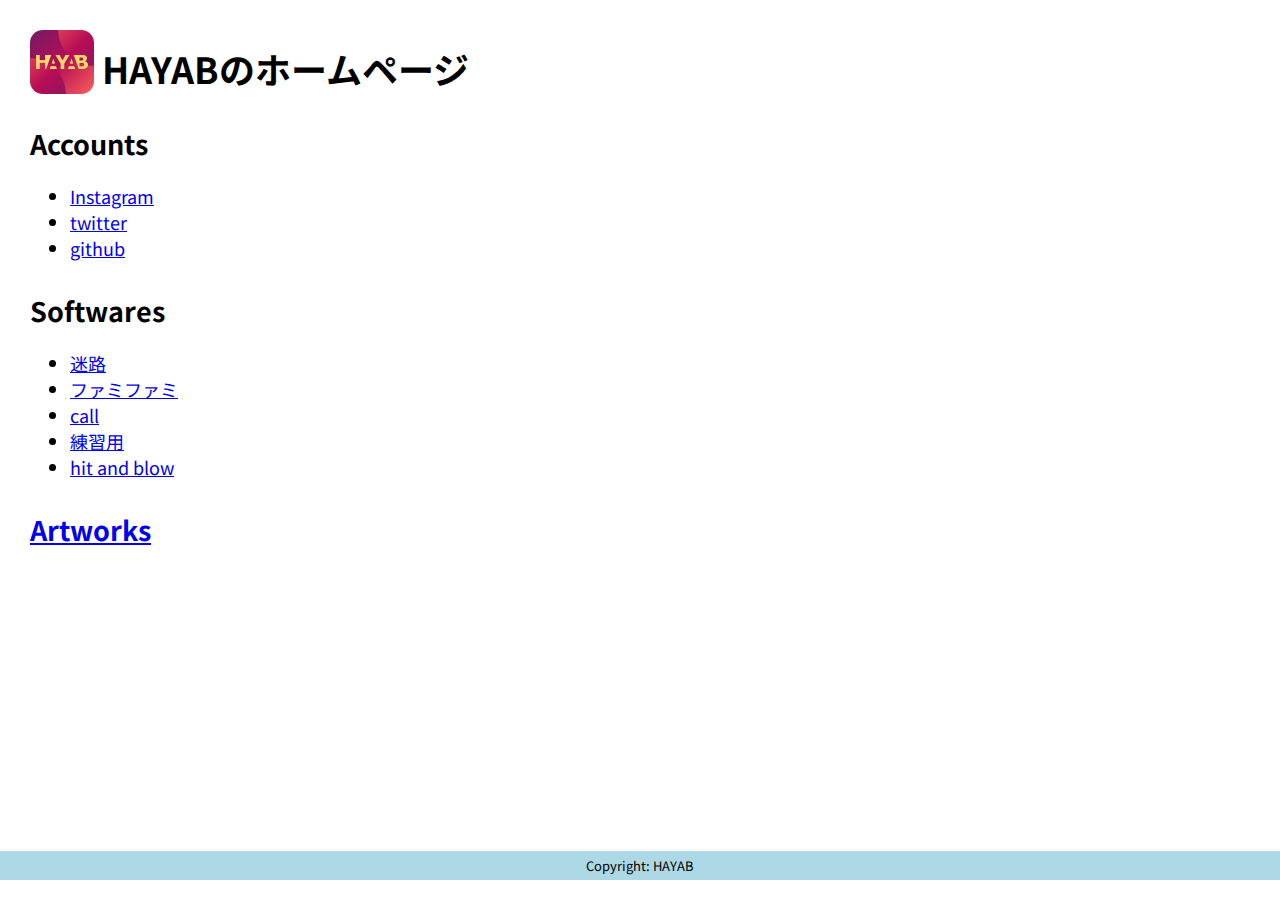
<file: index.html>
<!DOCTYPE html>
<html lang="ja">
<head>
    <meta charset="UTF-8">
    <meta name="viewport" content="width=device-width, initial-scale=1.0">
    <title>HAYAB homepage</title>
    <link rel="stylesheet" href="./style.css">
    <link rel="icon" href="./images/hayab2.ico">
    <link rel="preconnect" href="https://fonts.googleapis.com">
    <link rel="preconnect" href="https://fonts.gstatic.com" crossorigin>
    <link href="https://fonts.googleapis.com/css2?family=Noto+Sans+JP:wght@100..900&display=swap" rel="stylesheet">
    <style>
        h1 a{
            text-decoration: none;
            color:black;
            font-weight: 700;
        }
        body{
            font-size: large;
        }
    </style>
</head>
<body>
    <h1>
        <a href="./index.html">
            <img src="images/hayab2.ico" class="icon" alt="icon">
            HAYABのホームページ
        </a>
    </h1>
    <div id="profile">
    <h2>
        Accounts
    </h2>
    <ul>
        <li>
            <a href="https://www.instagram.com/hayab3/"target="_blank">Instagram</a>
        </li>
        <li>
            <a href="https://twitter.com/HAYAB62417078"target="_blank">twitter</a>
        </li>
        <li>
            <a href="https://github.com/hayab390"target="_blank">github</a>
        </li>
    </ul>
    <h2>
        Softwares
    </h2>
    <ul>
        <li>
            <a href="./haya's_first_web_page.html">迷路</a>
        </li>
        <li>
            <a href="./ファミファミ.html">ファミファミ</a>
        </li>
        <li>
            <a href="./call.html">call</a>
        </li>
        <li>
            <a href="./something.html">練習用</a>
        </li>
        <li>
            <a href="./hit_and_blow.html">hit and blow</a>
        </li>
    </ul>
    <h2>
        <a href="./artworks.html"target="_blank">Artworks</a>
    </h2>
    </div>
    <footer></footer>
</body>
</html>
</file>
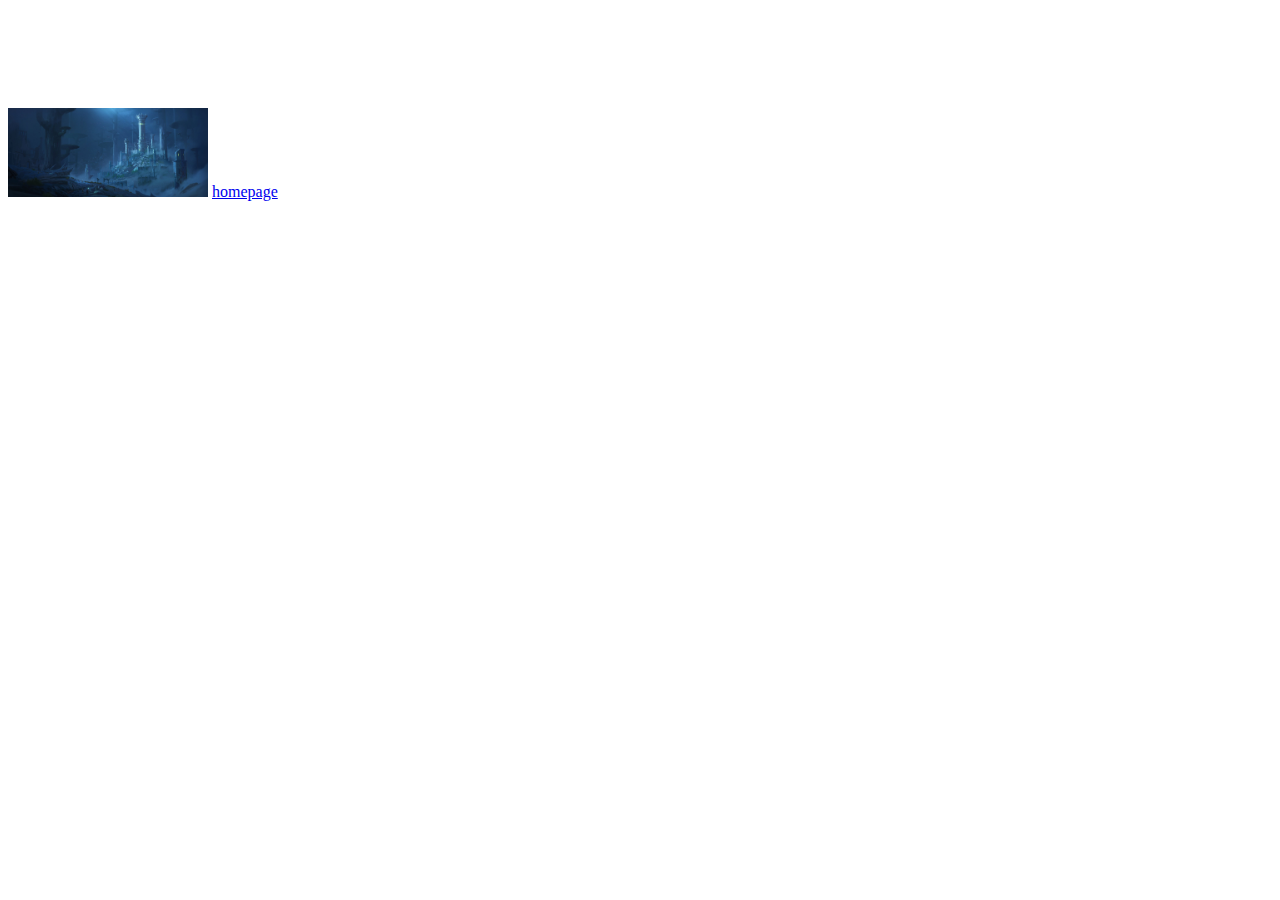
<file: aboutme.html>
<!DOCTYPE html>
<html lang="en">
<head>
    <meta charset="UTF-8">
    <meta http-equiv="X-UA-Compatible" content="IE=edge">
    <meta name="viewport" content="width=device-width, initial-scale=1.0">
    <title>About Me</title>

    <style>
        img {
            width: 200px;
            margin-top: 100px;
        }
    </style>
</head>
<body>
    <img src="images/cycle-circle-abyss-city.jpg">
    <a href="/haya's_first_web_page.html">homepage</a>
</body>
</html>
</file>
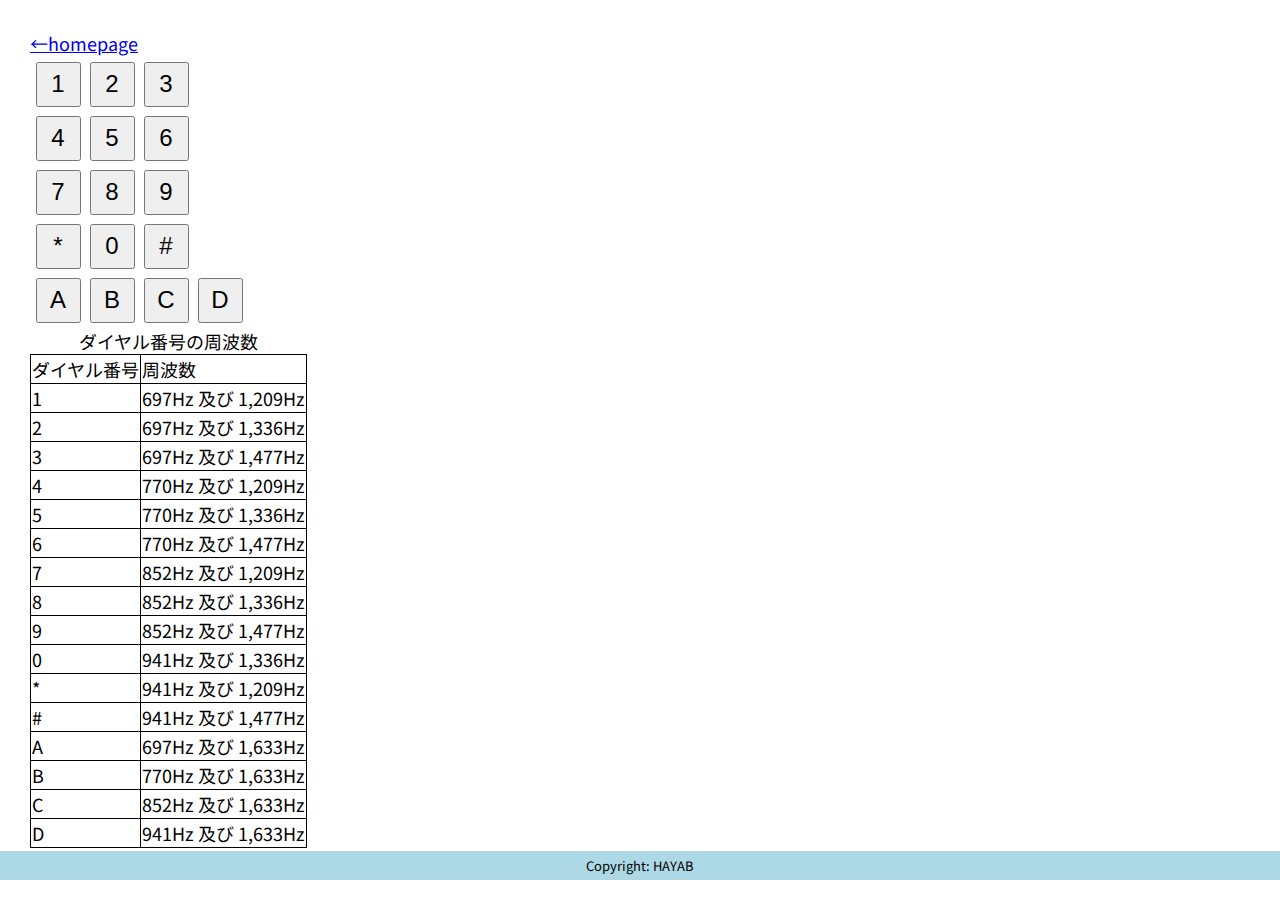
<file: call.html>
<!DOCTYPE html>
<html lang="ja">
<head>
    <meta charset="UTF-8">
    <meta name="viewport" content="width=device-width, initial-scale=1.0">
    <title>call</title>
    <link rel="stylesheet" href="./style.css">
    <link rel="icon" href="./images/hayab2.ico">
    <link rel="preconnect" href="https://fonts.googleapis.com">
    <link rel="preconnect" href="https://fonts.gstatic.com" crossorigin>
    <link href="https://fonts.googleapis.com/css2?family=Noto+Sans+JP:wght@100..900&display=swap" rel="stylesheet">

    <style>
        /* .tbl caption{
            color:red;
        } */
        .tbl{
            border-collapse: collapse;
        }
        .tbl td{
            border:solid 1px;
        }
        #board td{
            width:50px;
            height:50px;
            text-align: center;
        }
        #board td button{
            width:90%;
            height: 90%;
            font-size: x-large;
        }
    </style>
</head>
<body>
    <div></div>
    <a href="./index.html">←homepage</a>
    <table id="board">
        <tr>
            <td><button onclick="p697(),p1209()">1</button></td>
            <td><button onclick="p697(),p1336()">2</button></td>
            <td><button onclick="p697(),p1477()">3</button></td>
        </tr>
        <tr>
            <td><button onclick="p770(),p1209()">4</button></td>
            <td><button onclick="p770(),p1336()">5</button></td>
            <td><button onclick="p770(),p1477()">6</button></td>
        </tr>
        <tr>
            <td><button onclick="p852(),p1209()">7</button></td>
            <td><button onclick="p852(),p1336()">8</button></td>
            <td><button onclick="p852(),p1477()">9</button></td>
        </tr>
        <tr>
            <td><button onclick="p941(),p1209();">*</button></td>
            <td><button onclick="p941(),p1336();">0</button></td>
            <td><button onclick="p941(),p1477();">#</button></td>
        </tr>
        <tr>
            <td><button onclick="p697(),p1633();">A</button></td>
            <td><button onclick="p770(),p1633();">B</button></td>
            <td><button onclick="p852(),p1633();">C</button></td>
            <td><button onclick="p941(),p1633();">D</button></td>
        </tr>
    </table>
    <!-- <div>
        <img src="images/phone_number.png"style="width:300px" alt="">
    </div> -->
    <div>
        <table class="tbl">
            <caption>
                ダイヤル番号の周波数
            </caption>
            <tr>
                <td>ダイヤル番号</td>
                <td>周波数</td>
            </tr>
            <tr>
                <td>1</td>
                <td>697Hz 及び 1,209Hz</td>
            </tr>
            <tr>
                <td>2</td>
                <td>697Hz 及び 1,336Hz</td>
            </tr>
            <tr>
                <td>3</td>
                <td>697Hz 及び 1,477Hz</td>
            </tr>
            <tr>
                <td>4</td>
                <td>770Hz 及び 1,209Hz</td>
            </tr>
            <tr>
                <td>5</td>
                <td>770Hz 及び 1,336Hz</td>
            </tr>
            <tr>
                <td>6</td>
                <td>770Hz 及び 1,477Hz</td>
            </tr>
            <tr>
                <td>7</td>
                <td>852Hz 及び 1,209Hz</td>
            </tr>
            <tr>
                <td>8</td>
                <td>852Hz 及び 1,336Hz</td>
            </tr>
            <tr>
                <td>9</td>
                <td>852Hz 及び 1,477Hz</td>
            </tr>
            <tr>
                <td>0</td>
                <td>941Hz 及び 1,336Hz</td>
            </tr>
            <tr>
                <td>*</td>
                <td>941Hz 及び 1,209Hz</td>
            </tr>
            <tr>
                <td>#</td>
                <td>941Hz 及び 1,477Hz</td>
            </tr>
            <tr>
                <td>A</td>
                <td>697Hz 及び 1,633Hz</td>
            </tr>
            <tr>
                <td>B</td>
                <td>770Hz 及び 1,633Hz</td>
            </tr>
            <tr>
                <td>C</td>
                <td>852Hz 及び 1,633Hz</td>
            </tr>
            <tr>
                <td>D</td>
                <td>941Hz 及び 1,633Hz</td>
            </tr>    
        </table>
    </div>
    <script>
        function p697(){
            const ctx = new AudioContext();
    
            // GainNodeの作成
            const gainNode = ctx.createGain();
            gainNode.gain.setValueAtTime(0.5, ctx.currentTime); // 音量を小さく設定
            gainNode.connect(ctx.destination); // GainNodeをAudioContextの出力に接続

            // 1秒間鳴らすための終了時間を設定
            const endTime = ctx.currentTime + 0.2;
            
            // オシレーター1の作成と設定
            const oscillator1 = ctx.createOscillator();
            oscillator1.frequency.setValueAtTime(697, ctx.currentTime); 
            oscillator1.connect(gainNode); // GainNodeを介して出力に接続
            oscillator1.start(ctx.currentTime);
            oscillator1.stop(endTime);
        }
        function p770(){
            const ctx = new AudioContext();
    
            // GainNodeの作成
            const gainNode = ctx.createGain();
            gainNode.gain.setValueAtTime(0.5, ctx.currentTime); // 音量を小さく設定
            gainNode.connect(ctx.destination); // GainNodeをAudioContextの出力に接続

            // 1秒間鳴らすための終了時間を設定
            const endTime = ctx.currentTime + 0.2;
            
            // オシレーター1の作成と設定
            const oscillator1 = ctx.createOscillator();
            oscillator1.frequency.setValueAtTime(770, ctx.currentTime); 
            oscillator1.connect(gainNode); // GainNodeを介して出力に接続
            oscillator1.start(ctx.currentTime);
            oscillator1.stop(endTime);
        }
        function p852(){
            const ctx = new AudioContext();
    
            // GainNodeの作成
            const gainNode = ctx.createGain();
            gainNode.gain.setValueAtTime(0.5, ctx.currentTime); // 音量を小さく設定
            gainNode.connect(ctx.destination); // GainNodeをAudioContextの出力に接続

            // 0.2秒間鳴らすための終了時間を設定
            const endTime = ctx.currentTime + 0.2;
            
            // オシレーター1の作成と設定
            const oscillator1 = ctx.createOscillator();
            oscillator1.frequency.setValueAtTime(852, ctx.currentTime); 
            oscillator1.connect(gainNode); // GainNodeを介して出力に接続
            oscillator1.start(ctx.currentTime);
            oscillator1.stop(endTime);
        }
        function p941(){
            const ctx = new AudioContext();
    
            // GainNodeの作成
            const gainNode = ctx.createGain();
            gainNode.gain.setValueAtTime(0.5, ctx.currentTime); // 音量を小さく設定
            gainNode.connect(ctx.destination); // GainNodeをAudioContextの出力に接続

            // 1秒間鳴らすための終了時間を設定
            const endTime = ctx.currentTime + 0.2;
            
            // オシレーター1の作成と設定
            const oscillator1 = ctx.createOscillator();
            oscillator1.frequency.setValueAtTime(941, ctx.currentTime); 
            oscillator1.connect(gainNode); // GainNodeを介して出力に接続
            oscillator1.start(ctx.currentTime);
            oscillator1.stop(endTime);
        }
        function p1209(){
            const ctx = new AudioContext();
    
            // GainNodeの作成
            const gainNode = ctx.createGain();
            gainNode.gain.setValueAtTime(0.5, ctx.currentTime); // 音量を小さく設定
            gainNode.connect(ctx.destination); // GainNodeをAudioContextの出力に接続

            // 0.2秒間鳴らすための終了時間を設定
            const endTime = ctx.currentTime + 0.2;
            
            // オシレーター1の作成と設定
            const oscillator1 = ctx.createOscillator();
            oscillator1.frequency.setValueAtTime(1209, ctx.currentTime); 
            oscillator1.connect(gainNode); // GainNodeを介して出力に接続
            oscillator1.start(ctx.currentTime);
            oscillator1.stop(endTime);
        }
        function p1336(){
            const ctx = new AudioContext();
    
            // GainNodeの作成
            const gainNode = ctx.createGain();
            gainNode.gain.setValueAtTime(0.5, ctx.currentTime); // 音量を小さく設定
            gainNode.connect(ctx.destination); // GainNodeをAudioContextの出力に接続

            // 0.2秒間鳴らすための終了時間を設定
            const endTime = ctx.currentTime + 0.2;
            
            // オシレーター1の作成と設定
            const oscillator1 = ctx.createOscillator();
            oscillator1.frequency.setValueAtTime(1336, ctx.currentTime); 
            oscillator1.connect(gainNode); // GainNodeを介して出力に接続
            oscillator1.start(ctx.currentTime);
            oscillator1.stop(endTime);
        }
        function p1477(){
            const ctx = new AudioContext();
    
            // GainNodeの作成
            const gainNode = ctx.createGain();
            gainNode.gain.setValueAtTime(0.5, ctx.currentTime); // 音量を小さく設定
            gainNode.connect(ctx.destination); // GainNodeをAudioContextの出力に接続

            // 0.2秒間鳴らすための終了時間を設定
            const endTime = ctx.currentTime + 0.2;
            
            // オシレーター1の作成と設定
            const oscillator1 = ctx.createOscillator();
            oscillator1.frequency.setValueAtTime(1477, ctx.currentTime); 
            oscillator1.connect(gainNode); // GainNodeを介して出力に接続
            oscillator1.start(ctx.currentTime);
            oscillator1.stop(endTime);
        }
        function p1633(){
            const ctx = new AudioContext();
    
            // GainNodeの作成
            const gainNode = ctx.createGain();
            gainNode.gain.setValueAtTime(0.5, ctx.currentTime); // 音量を小さく設定
            gainNode.connect(ctx.destination); // GainNodeをAudioContextの出力に接続

            // 0.2秒間鳴らすための終了時間を設定
            const endTime = ctx.currentTime + 0.2;
            
            // オシレーター1の作成と設定
            const oscillator1 = ctx.createOscillator();
            oscillator1.frequency.setValueAtTime(1633, ctx.currentTime); 
            oscillator1.connect(gainNode); // GainNodeを介して出力に接続
            oscillator1.start(ctx.currentTime);
            oscillator1.stop(endTime);
        }
    </script>
    <footer></footer>
</body>
</html>
</file>
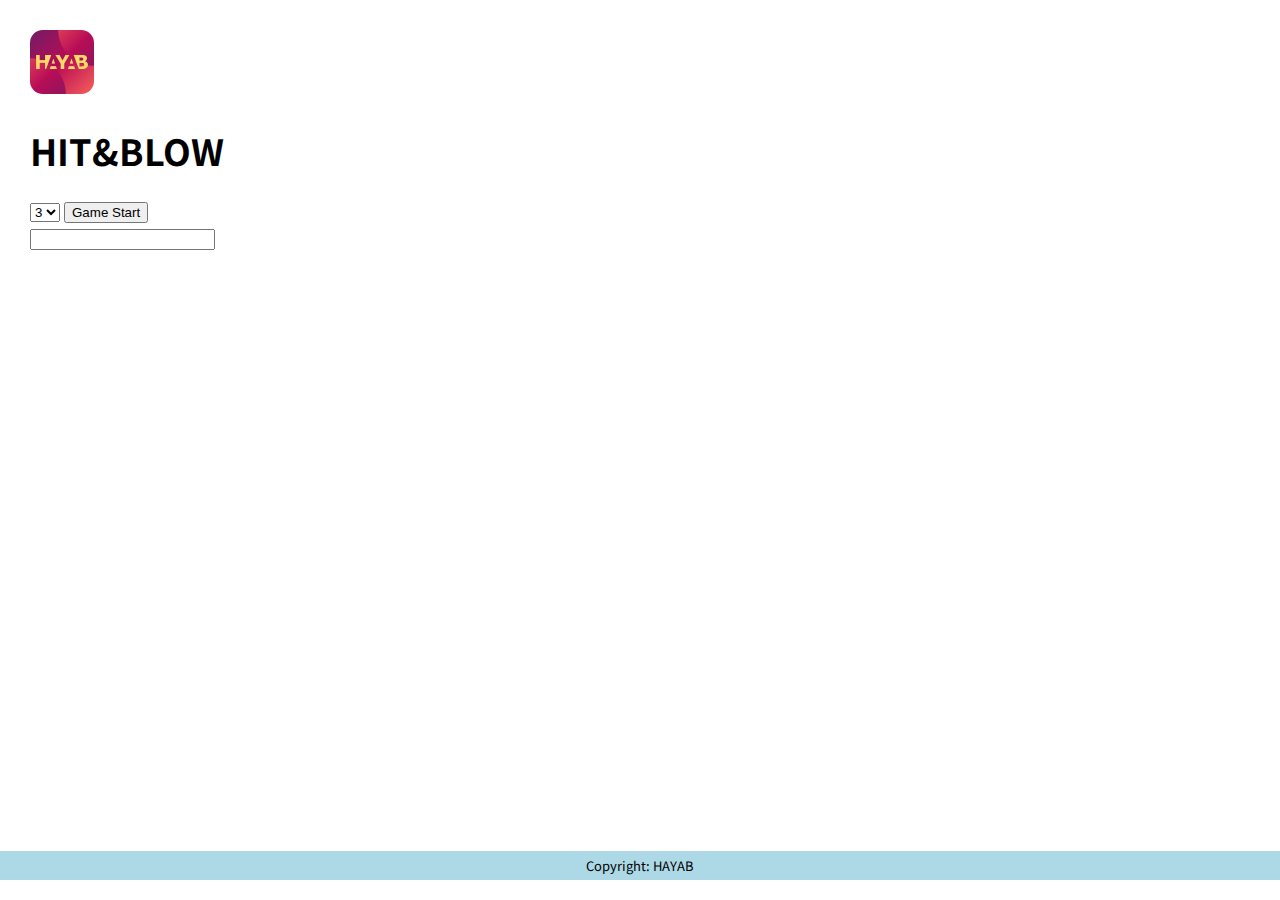
<file: hit_and_blow.html>
<!DOCTYPE html>
<html lang="ja">
<head>
    <meta charset="UTF-8">
    <meta name="viewport" content="width=device-width, initial-scale=1.0">
    <title>template</title>
    <link rel="stylesheet" href="./style.css">
    <link rel="icon" href="./images/hayab2.ico">
    <link rel="preconnect" href="https://fonts.googleapis.com">
    <link rel="preconnect" href="https://fonts.gstatic.com" crossorigin>
    <link href="https://fonts.googleapis.com/css2?family=Noto+Sans+JP:wght@100..900&display=swap" rel="stylesheet">

    <style>
        input[type="number"]::-webkit-outer-spin-button, 
        input[type="number"]::-webkit-inner-spin-button { 
        -webkit-appearance: none; 
        margin: 0; 
        } 
        #back{
            font-weight: bold;
            font-size: xx-large;
            letter-spacing: 0.4rem;
            width:fit-content;
        }
        table{
            border-collapse: collapse;
        }
        table td{
            border:solid 1px;
            padding:5px 20px;
        }
        #log{
            font-size: small;
        }
        .black{
            background-color: black;
            text-indent: 100%;
            white-space: nowrap;
            overflow: hidden;
        }
        .white{
            background-color: white;
        }

    </style>
</head>
<body>
    <a href="./index.html">
        <img src="./images/hayab2.ico" alt="icon"class="icon">
    </a>
    <h1>HIT&BLOW</h1>
    <select name="name" id="digits">
        <option value="2">2</option>
        <option value="3" selected>3</option>
        <option value="4">4</option>
    </select>
    <input type="button" value="Game Start" onclick="start();">

    <div id="output"></div>
    <div id="back"class="black"></div>
    <table id="table"></table>
    
    <input type="number" id="input">
    <div id="log"></div>
    <footer></footer>
    <script>
        let ans = ""
        function start(){
            const digit = Number(document.getElementById("digits").value);
            const back = document.getElementById("back");
            back.className = 'black'
            let arr = [0,1,2,3,4,5,6,7,8,9];
            ans = "";
            const table =document.getElementById("table");
            table.innerHTML = '';
            for (let i = 0; i < digit; i++){
                ans += arr.splice(Math.floor(Math.random()*arr.length), 1)
            }
            const output = document.getElementById("output");
            const span = document.getElementById("back")
            output.innerHTML = 'The answer is ';
            console.log("answer is "+ans)
            span.innerHTML = ans;
        }

        
        const input = document.getElementById("input");
        input.addEventListener("keydown",(event) => {
            console.log(event);
            if(event.code === "Enter"){
                const digit = ans.length;
                const log = document.getElementById("log");
                const table =document.getElementById("table");
                console.log(checkUniqueDigits(input.value, digit));
                // 正解した場合
                if (input.value == ans){
                    const back = document.getElementById("back");
                    back.className = 'white'
                    // hitSound()
                }
                if(checkUniqueDigits(input.value, digit)){
                    if(table.innerHTML == ""){
                        table.innerHTML = '<tr><td>number</td><td>Hits,Blows</td></tr>'
                    }
                    table.innerHTML += '<tr><td>'+input.value+'</td><td>'+HitAndBlow(input.value, ans)+'</td></tr>';
                    input.value = "";
                    log.innerHTML="";
                }else{
                    log.innerHTML="数は"+ans.length+"桁で、同じ数字が2回以上出てこない数にしてください。";
                }

            }
        })
        function HitAndBlow(val, ans){
            let hits=0;
            let blows=0;
            for (let i = 0; i < ans.length;i++){
                if (val[i]===ans[i]){
                    hits+=1;
                }else{
                    if(ans.includes(val[i])){
                        blows+=1;
                    }
                }
            }
            return [hits, blows];
        }
        function add2(a){
            let da = 2;
            return da + a;
        }
        // inputが正しい数字かを検証する関数
        function checkUniqueDigits(input, a){
            if (input.length != a){
                return false;
            }
            const UniqueDigits = new Set();
            for (let i = 0; i < input.length; i++) {
                const digit = input[i]; // 文字列から各桁の数字を取得
                if (UniqueDigits.has(digit)) {
                    return false; // すでに登場した数字があればfalseを返す
                } else {
                    UniqueDigits.add(digit); // 新しい数字をSetに追加
                }
            }
            return true;
        }
        function hitSound(){
            const ctx = new AudioContext();
            const oscillator = ctx.createOscillator();
            let current_time = ctx.currentTime;
    
            const freqAndTime = [[1000,0.1], [800, 0.1]];
            for (const [freq, time] of freqAndTime) {
                oscillator.frequency.setValueAtTime(freq, current_time);
                current_time += time;
            }
    
            oscillator.connect(ctx.destination);
            oscillator.start(ctx.currentTime);
            oscillator.stop(current_time);
        }
    </script>
</body>
</file>
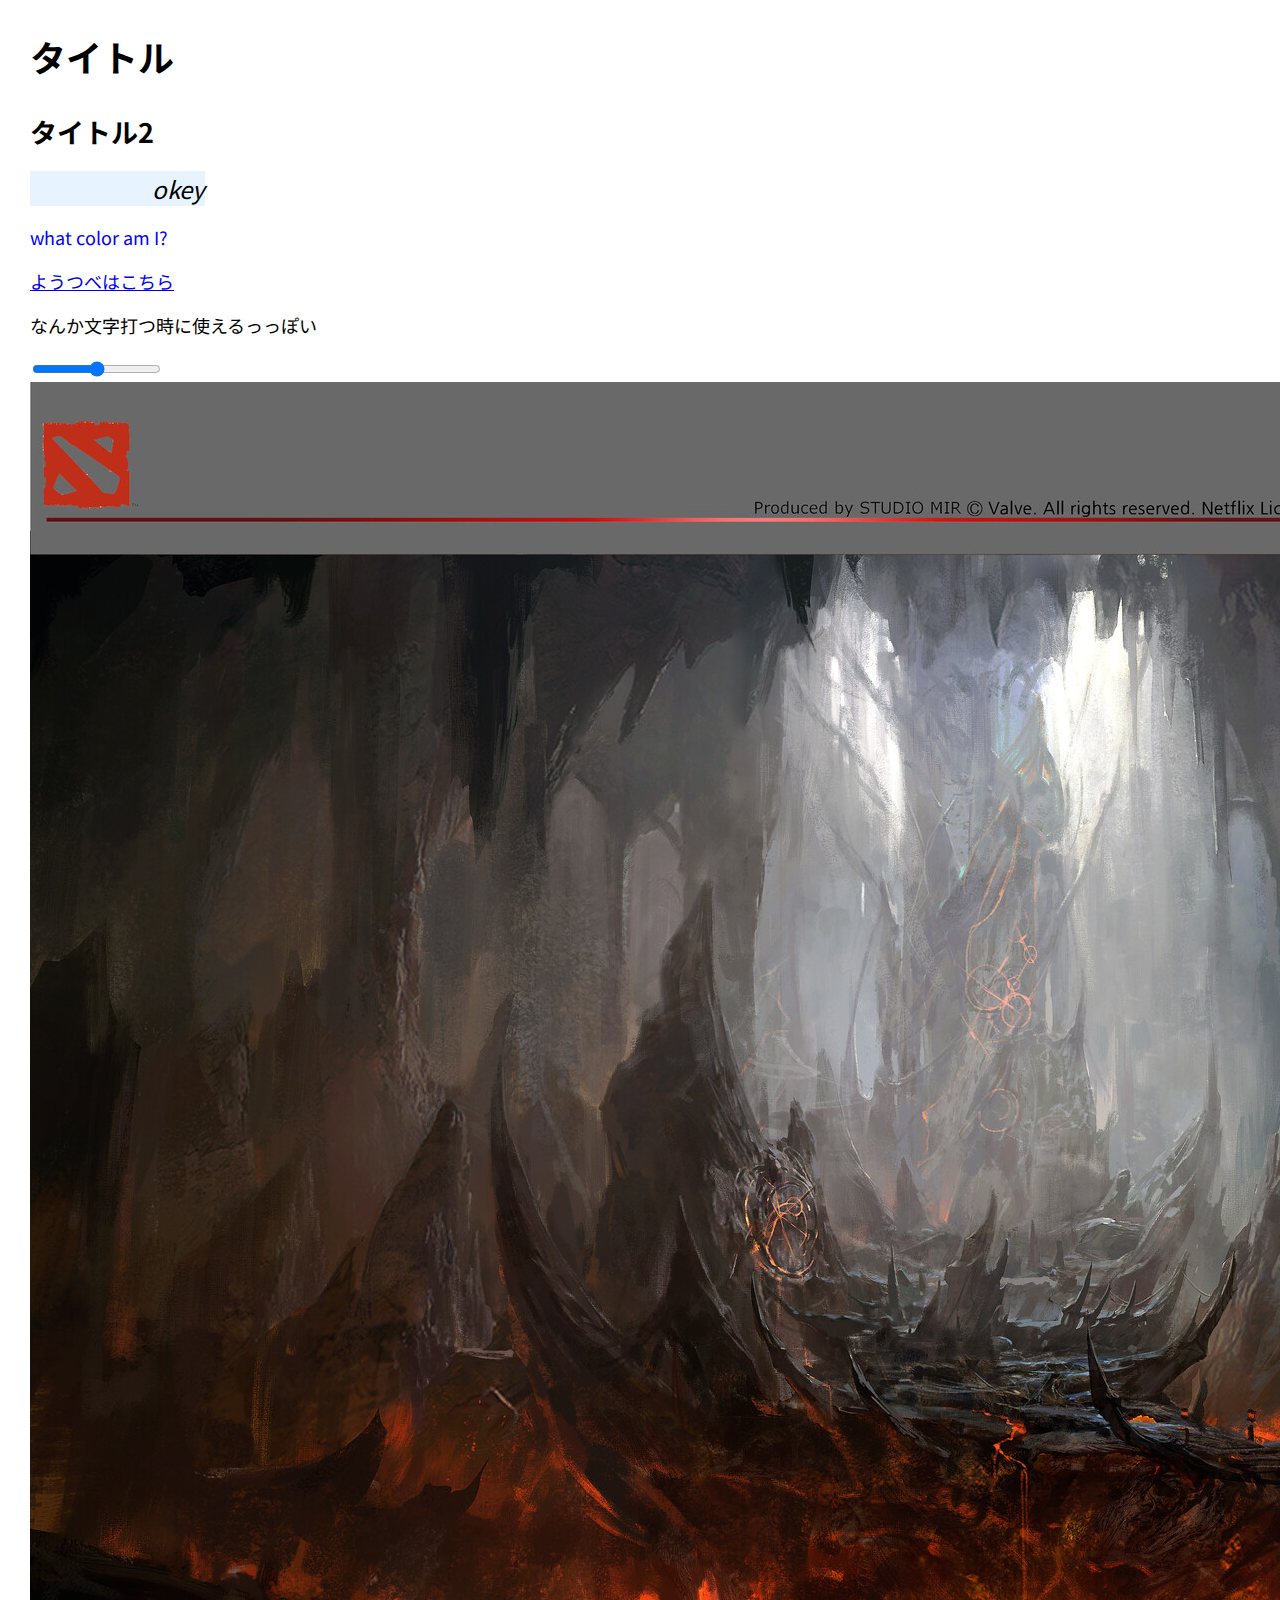
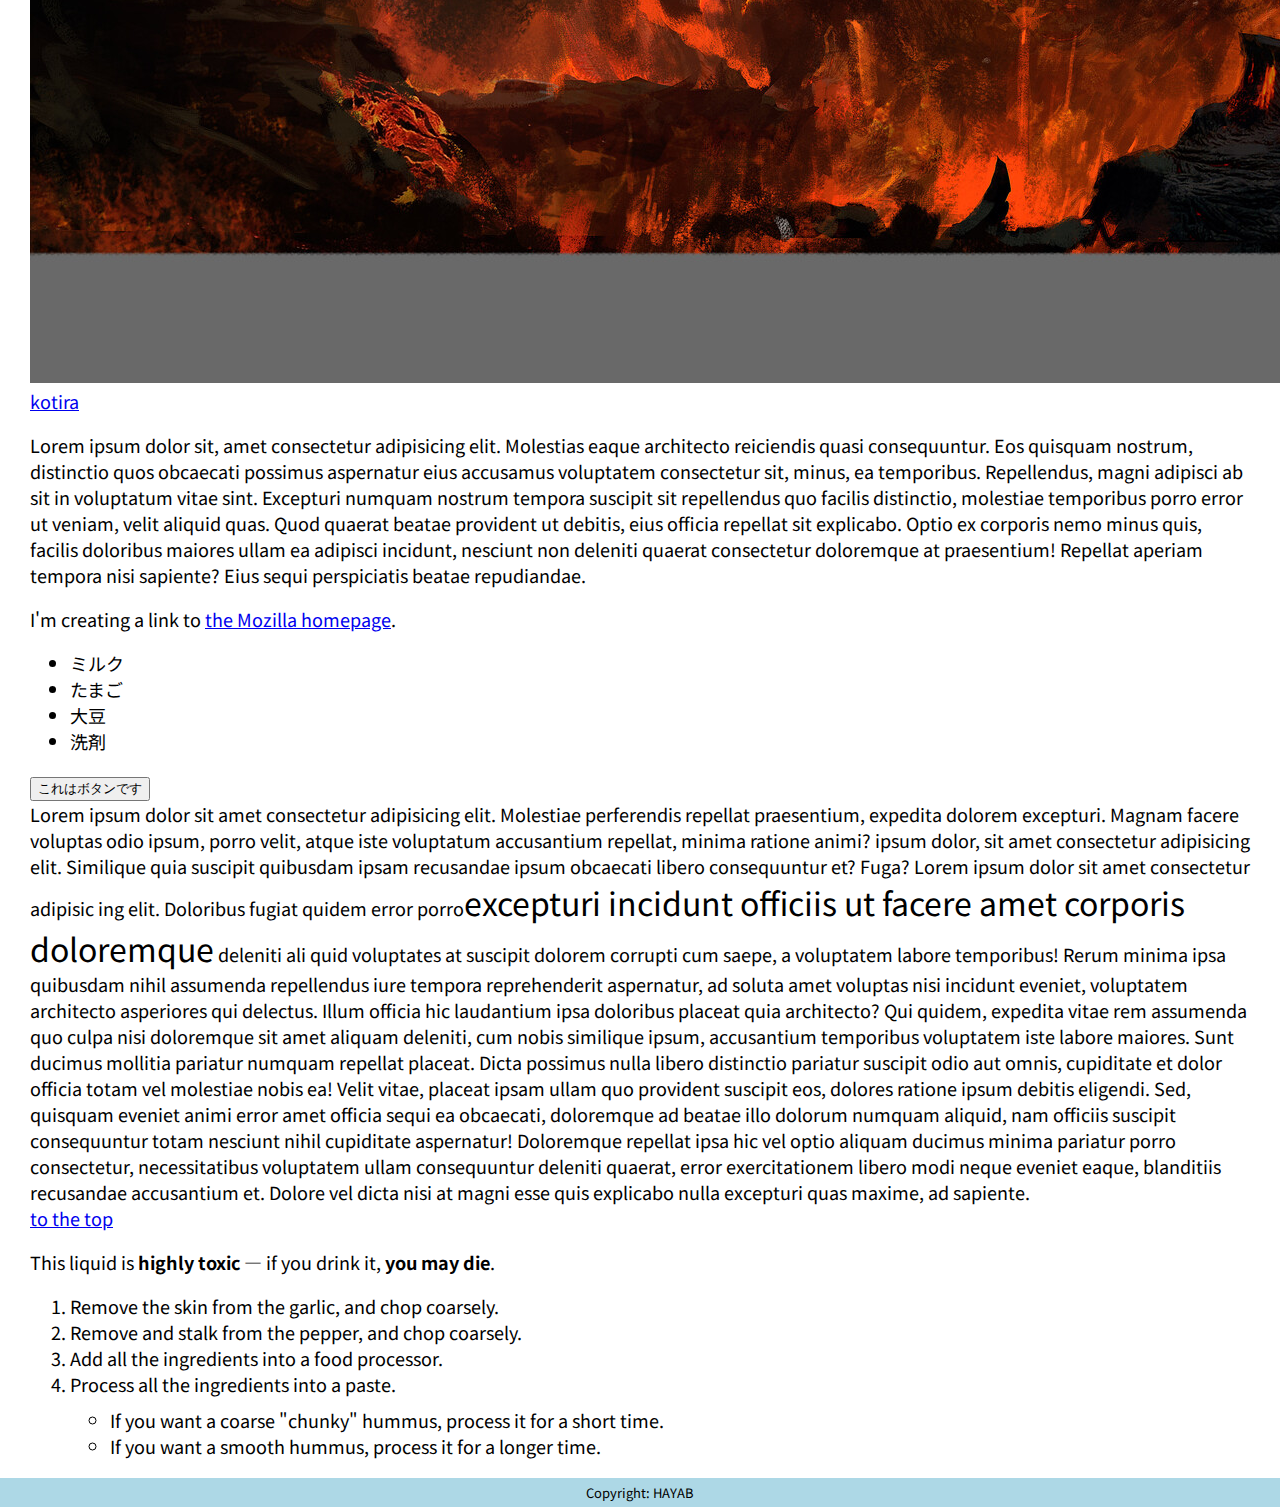
<file: something.html>
<!DOCTYPE html>
<html lang="ja">
<head>
    <meta charset="UTF-8">
    <meta http-equiv="X-UA-Compatible" content="IE=edge">
    <meta name="viewport" content="width=device-width, initial-scale=1.0">
    <title>なんか</title>
    <link rel="stylesheet" href="./style.css">
    <link rel="icon" href="./images/hayab2.ico">
    <link rel="preconnect" href="https://fonts.googleapis.com">
    <link rel="preconnect" href="https://fonts.gstatic.com" crossorigin>
    <link href="https://fonts.googleapis.com/css2?family=Noto+Sans+JP:wght@100..900&display=swap" rel="stylesheet">

</head>
<body>
    <h1>
        タイトル
    </h1>
    <h2>
      タイトル2
    </h2>
    <em>
        okey
    </em>
    <p class="sp">
        what color am I?
    </p>
    <div><a href="https://www.youtube.com">ようつべはこちら</a>
    <p>
        なんか文字打つ時に<en>使える</en>っっぽい
    </p>
    <div>
        <input type="range" min="-180" max="180"> 
    <div>
    <img src="images/geng-kun-1.jpg" alt="ダークファンタジーっぽい絵">
    <a href="images/geng-kun-1.jpg" download>kotira</a>

             <p>
            Lorem ipsum dolor sit, amet consectetur adipisicing elit. Molestias eaque architecto reiciendis quasi consequuntur. Eos quisquam nostrum, distinctio quos obcaecati possimus aspernatur eius accusamus voluptatem consectetur sit, minus, ea temporibus. Repellendus, magni adipisci ab sit in voluptatum vitae sint. Excepturi numquam nostrum tempora suscipit sit repellendus quo facilis distinctio, molestiae temporibus porro error ut veniam, velit aliquid quas. Quod quaerat beatae provident ut debitis, eius officia repellat sit explicabo. Optio ex corporis nemo minus quis, facilis doloribus maiores ullam ea adipisci incidunt, nesciunt non deleniti quaerat consectetur doloremque at praesentium! Repellat aperiam tempora nisi sapiente? Eius sequi perspiciatis beatae repudiandae.
        </p>
        <p>I'm creating a link to
            <a href="https://www.mozilla.org/ja/"
               title="The best place to find more information about Mozilla's
                      mission and how to contribute">the Mozilla homepage</a>.
            </p>
        <ul>
            <li>ミルク</li>
            <li>たまご</li>
            <li>大豆</li>
            <li>洗剤</li>
 
        </ul>
        <button class="favorite styled" type="button">これはボタンです</button>

        <main>
            Lorem ipsum <en>dolor</en> sit amet <en>consectetur</en> adipisicing elit. Molestiae perferendis repellat praesentium, expedita dolorem excepturi. Magnam facere voluptas odio ipsum, porro velit, atque iste voluptatum accusantium repellat, minima ratione animi? ipsum dolor, sit amet consectetur adipisicing elit. Similique quia suscipit quibusdam ipsam recusandae ipsum obcaecati libero consequuntur et? Fuga?
            Lorem ipsum dolor 
            sit amet consectetur adipisic
            ing elit. Doloribus fugiat quidem error
             porro<span style="font-size: 32px; margin:21px 0">excepturi incidunt officiis ut facere amet corporis doloremque</span>  deleniti ali
             quid voluptates at suscipit dolorem corrupti cum saepe, a voluptatem labore temporibus! Rerum minima ipsa quibusdam nihil assumenda repellendus iure tempora reprehenderit aspernatur, ad soluta amet voluptas nisi incidunt eveniet, voluptatem architecto asperiores qui delectus. Illum officia hic laudantium ipsa doloribus placeat quia architecto? Qui quidem, expedita vitae rem assumenda quo culpa nisi doloremque sit amet aliquam deleniti, cum nobis similique ipsum, accusantium temporibus voluptatem iste labore maiores. Sunt ducimus mollitia pariatur numquam repellat placeat. Dicta possimus nulla libero distinctio pariatur suscipit odio aut omnis, cupiditate et dolor officia totam vel molestiae nobis ea! Velit vitae, placeat ipsam ullam quo provident suscipit eos, dolores ratione ipsum debitis eligendi. Sed, quisquam eveniet animi error amet officia sequi ea obcaecati, doloremque ad beatae illo dolorum numquam aliquid, nam officiis suscipit consequuntur totam nesciunt nihil cupiditate aspernatur! Doloremque repellat ipsa hic vel optio aliquam ducimus minima pariatur porro consectetur, necessitatibus voluptatem ullam consequuntur deleniti quaerat, error exercitationem libero modi neque eveniet eaque, blanditiis recusandae accusantium et. Dolore vel dicta nisi at magni esse quis explicabo nulla excepturi quas maxime, ad sapiente.
        </main>
        <a href="#">to the top</a>
        <p>This liquid is <strong>highly toxic</strong> —
            if you drink it, <strong>you may <en>die</en></strong>.</p>
        <ol>
            <li id="list1">Remove the skin from the garlic, and chop coarsely.</li>
            <li>Remove <en> and <en>stalk <en>from</en> the</en> pepper</en>, and chop coarsely.</li>
            <li>Add all the ingredients into a food processor.</li>
            <li>Process all the ingredients into a paste.
              <ul>
                <li>If you want a coarse "chunky" hummus, process it for a short time.</li>
                <li>If you want a smooth hummus, process it for a longer time.</li>
              </ul>
            </li>
          </ol>
    </div>
    <footer></footer>
</body>
</html>
</file>
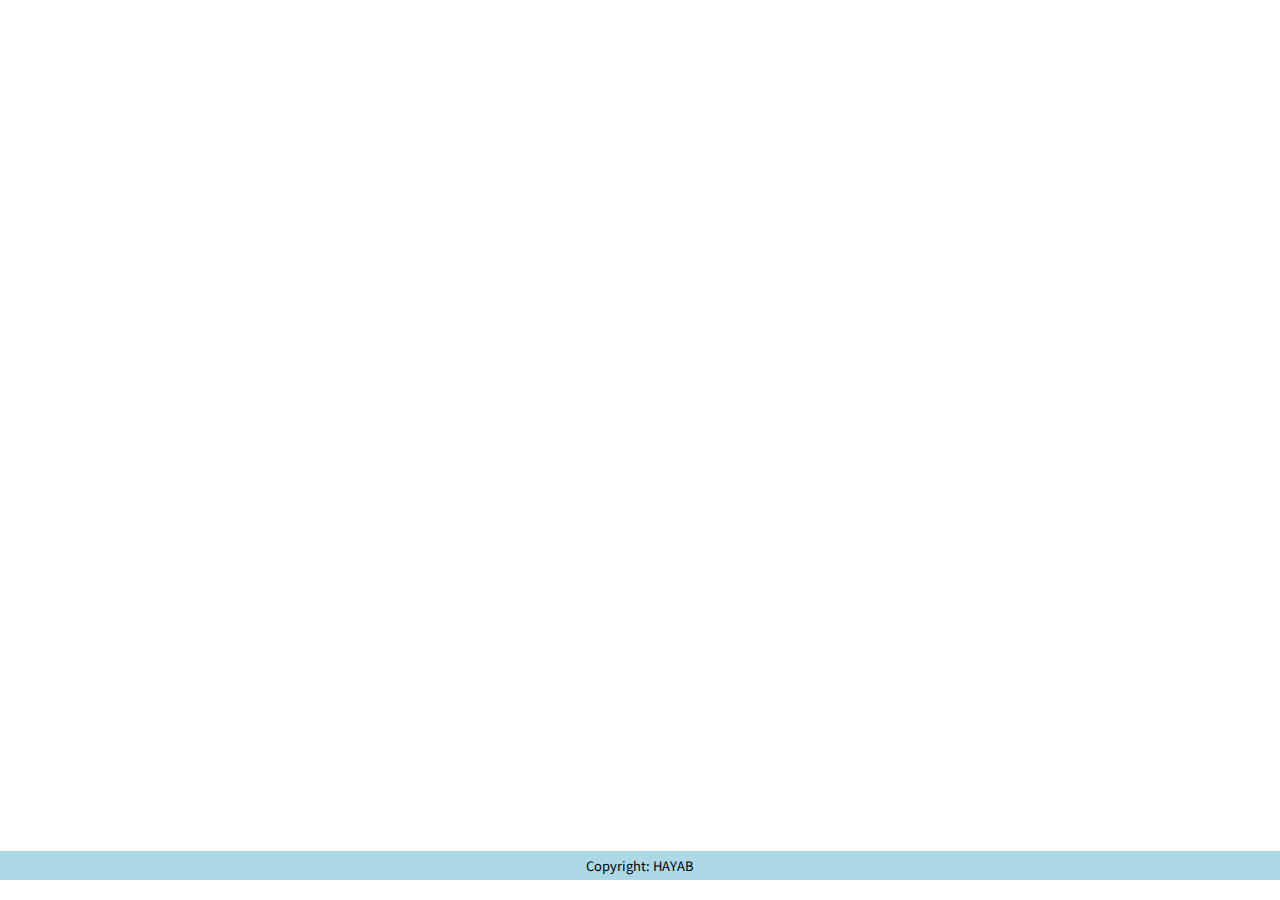
<file: template.html>
<!DOCTYPE html>
<html lang="ja">
<head>
    <meta charset="UTF-8">
    <meta name="viewport" content="width=device-width, initial-scale=1.0">
    <title>template</title>
    <link rel="stylesheet" href="./style.css">
    <link rel="icon" href="./images/hayab2.ico">
    <link rel="preconnect" href="https://fonts.googleapis.com">
    <link rel="preconnect" href="https://fonts.gstatic.com" crossorigin>
    <link href="https://fonts.googleapis.com/css2?family=Noto+Sans+JP:wght@100..900&display=swap" rel="stylesheet">
    <style>
    </style>
</head>
<body>
    <footer>
    </footer>
</body>
</file>
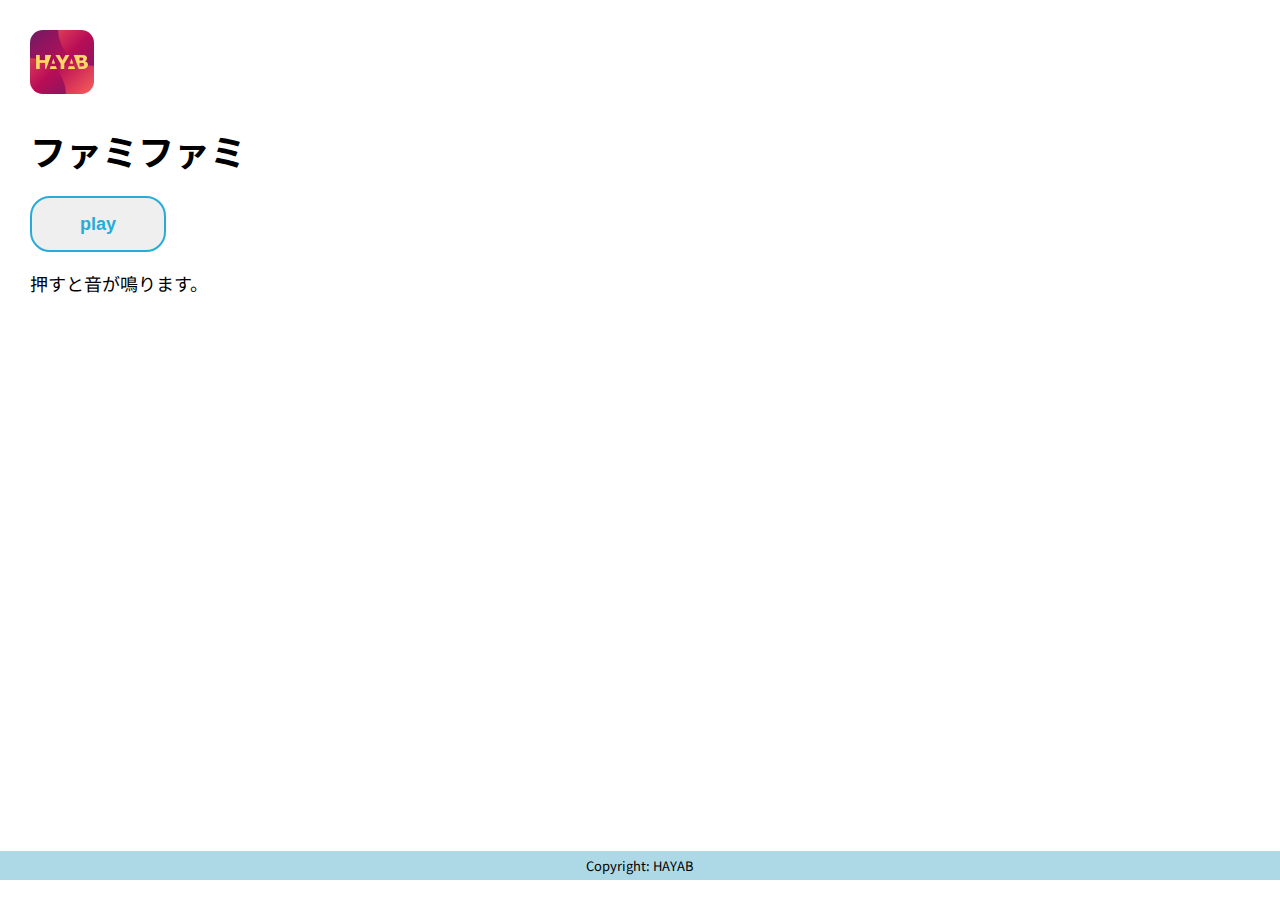
<file: ファミファミ.html>
<!DOCTYPE html>
<html lang="ja">
<head>
    <meta charset="UTF-8">
    <meta name="viewport" content="width=device-width, initial-scale=1.0">
    <title>ファミファミ</title>
    <link rel="stylesheet" href="./style.css">
    <link rel="icon" href="./images/hayab2.ico">
    <link rel="preconnect" href="https://fonts.googleapis.com">
    <link rel="preconnect" href="https://fonts.gstatic.com" crossorigin>
    <link href="https://fonts.googleapis.com/css2?family=Noto+Sans+JP:wght@100..900&display=swap" rel="stylesheet">

    <style>
		/* CSSを書くところ */
        button[class="large"]{
            min-width: 136px;
            height: 56px;
            font-weight:bold;
            font-size: large;
            border-radius: 20px;
            color: #27acd9;
            border: 2px solid #27acd9;
        }
        button:hover {
            color: #fff;
            background: #27acd9;
        }
	</style>
</head>
<body>
    <a href="./index.html">
        <img src="./images/hayab2.ico" alt="icon"class="icon">
    </a>
    <h1>
        ファミファミ
    </h1>
    <button class="large"onclick="play();">play</button>
    <p>押すと音が鳴ります。</p>
    <script>
        function play() {
            const ctx = new AudioContext();
            const oscillator = ctx.createOscillator();
            let current_time = ctx.currentTime;
    
            const freqAndTime = [[493.883,0.3], [391.995, 0.3],[293.665, 0.3], [391.995, 0.3]];
            for (const [freq, time] of freqAndTime) {
                oscillator.frequency.setValueAtTime(freq, current_time);
                current_time += time;
            }
    
            oscillator.connect(ctx.destination);
            oscillator.start(ctx.currentTime);
            oscillator.stop(current_time);
        }
        window.AudioContext = window.AudioContext || window.webkitAudioContext;
    </script>
    
    <footer></footer>
    
</body>
</html>
</file>
<file: style.css>
/* googleフォント */
/* // <uniquifier>: Use a unique and descriptive class name
// <weight>: Use a value from 100 to 900

.noto-sans jp-<uniquifier> {
  font-family: "Noto Sans JP", sans-serif;
  font-optical-sizing: auto;
  font-weight: <weight>;
  font-style: normal;
} */

.noto-sans jp-regular {
  font-family: "Noto Sans JP", sans-serif;
  font-optical-sizing: auto;
  font-weight: 400;
  font-style: normal;
}
.noto-sans jp-bold {
  font-family: "Noto Sans JP", sans-serif;
  font-optical-sizing: auto;
  font-weight: 700;
  font-style: normal;
}
#page{
    margin: 50px;
}
body{
    font-family: 'Noto Sans JP';
    font-size: large;
    margin: 30px;
    margin-bottom: 0;
}
h1,
h2{
    margin-top: 30px;
    margin-bottom: 20px;
}

.icon{
    height:64px;
    border-radius: 20%;
    vertical-align:bottom;

}
a[href="./index.html"]:hover{
    background: none;
}
ul{
    margin-top: 10px;
}
/* img {
    width: 400px;
    margin-right: 100px;
    margin-top: 5pc;
    margin: 0 auto;
    display: block;
} */


em{
    font-size: x-large;
    background-color: rgb(231, 244, 255);
    padding-left: 10%;
}
h1 {
    /* color: lightcoral;
    background-color: antiquewhite;
    text-align: center;
    font-size: 60px; */
    /* border: 1px solid black; */
    /* padding:10px;
    width: calc(90% - 30px); */

}
.styled:hover {
    background-color: rgb(251, 186, 247);
}
.styled:active {
    box-shadow:inset 0 0 5px 1px black;
}
a:hover {
    /* border-radius: 5px; */
    text-decoration: none;
    background-color: #00000035;
}

.sp{
    color:blue
}

/* フッター設定 */
footer{
    width:100vw;
    text-align: center;
    background-color: lightblue;
    bottom: 0;
    position: absolute;
    left: 50%; 
    transform: translateX(-50%);
}
footer::after{
    content:"Copyright: HAYAB";
    font-size: small;
    margin: 5px;
    display: block;
}
body {
	min-height: calc(100vh - 50px);
	position: relative;
	box-sizing: border-box;
	padding-bottom: 30px;
}
</file>
